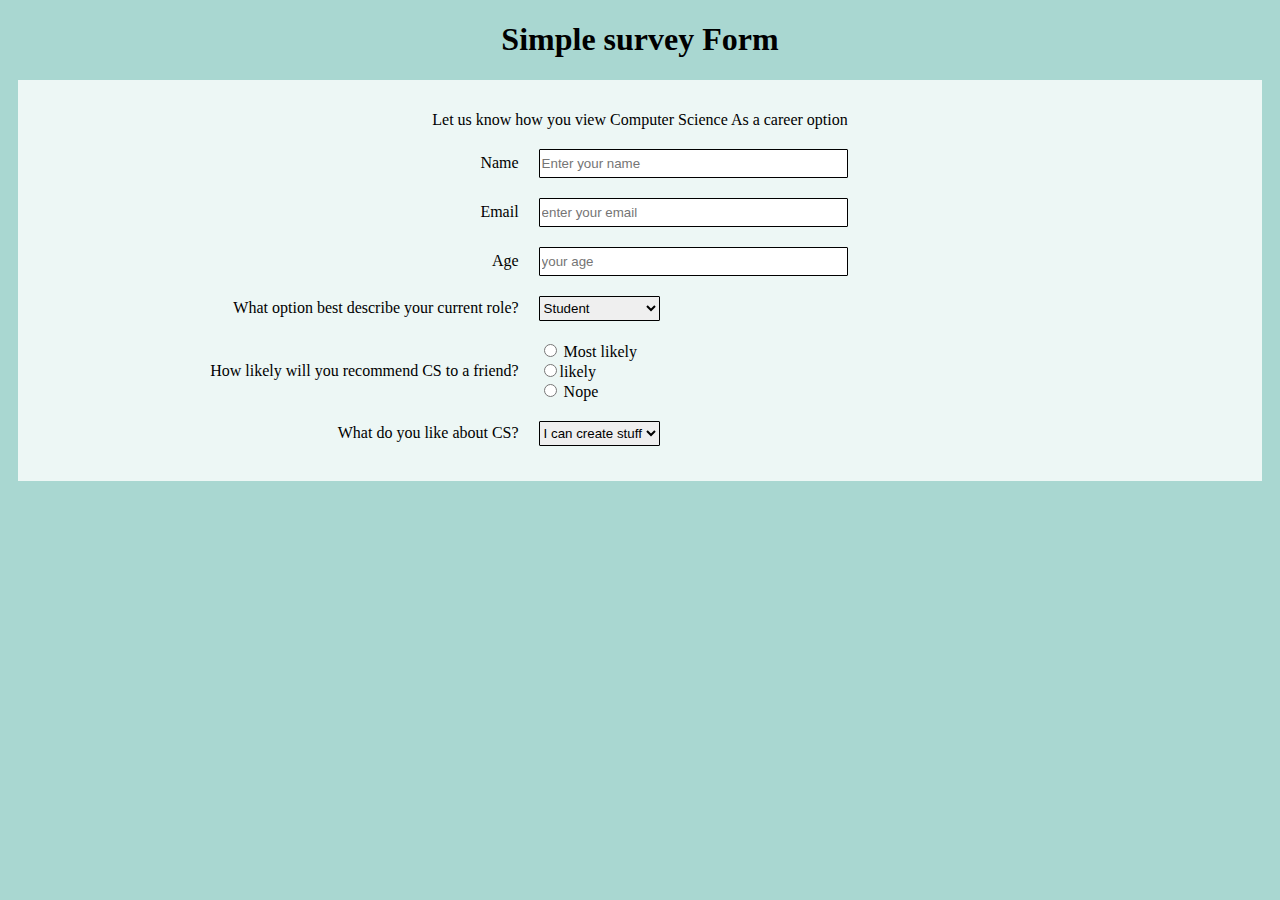
<file: index.html>
<!DOCTYPE html>
<html lang="en">
<head>
    <meta charset="UTF-8">
    <meta name="viewport" content="width=device-width, initial-scale=1.0">
    <title>Simple Survey Form</title>
    <link rel="stylesheet" href="style.css">
</head>
<body>
    <h1>Simple survey Form</h1>
    <div class="mainSection">
        <p>Let us know how you view Computer Science As a career option</p>
        <form action="">
            <div>
                <label for="name">Name</label>
                <input type="text" id="name" placeholder="Enter your name">
            </div>
            <div>
                <label for="email">Email</label>
                <input type="email" id="email" placeholder="enter your email">
            </div>
            <div>
                <label for="age">Age</label>
                <input type="number" id="age" placeholder="your age">
            </div>
            <div >
                <label for="role">What option best describe your current role?</label>
                <select name="role" id="role">
                    <option value="student">Student</option>
                    <option value="fulltime">Fulltime</option>
                    <option value="parttime">Parttime</option>
                    <option value="none">Umemploye</option>
                </select>
            </div>
            <div>
                <label>How likely will you recommend CS to a friend?</label>
                <div class='recommend'>
                    <label>
                        <input type="radio" name='rate' value='likely'> Most likely
                    </label>
                    <label>
                        <input type="radio" name='rate' value='maybe'>likely
                    </label>
                    <label>
                        <input type="radio" name='rate' value='nope'> Nope
                    </label>
                </div>
            </div>
            <div>
                <label for="role">What do you like about CS?</label>
                <select name="role" id="role">
                    <option value="create">I can create stuff and see them been used in my environment</option>
                    <option value="freedom">I have the ability to work from any where</option>
                    <option value="smart">Makes me smarter than most of my peers</option>
                    <option value="Hobby">Just find it fun to build around with things</option>
                </select>
            </div>
        </form>
    </div>
</body>
</html>
</file>
<file: style.css>
body{
    background-color: rgb(169 215 209);
    padding: 0px 10px 0px 10px;
}
h1{
    text-align: center;
}

.mainSection{
    background-color: #ffffffc9;
    display: block;
    padding: 15px;
}

.mainSection p{
    text-align: center;
}

form > div{
    display: flex;
    margin: 20px 0px;
    align-items: center;
     
     
}

form > div > label{
    width: 40%;
    text-align: right;
    margin-right: 20px;
}

form > div > input{
    width: 25%;
    text-align: justify;
    height: 25px;
    border: 1px solid black;
    border-radius: 1px;
}

form > div > select{
    width: 10%;
    height: 25px;
    border: 1px solid black;
    border-radius: 1px;    
}

.recommend label{
    display: block;
}
</file>
